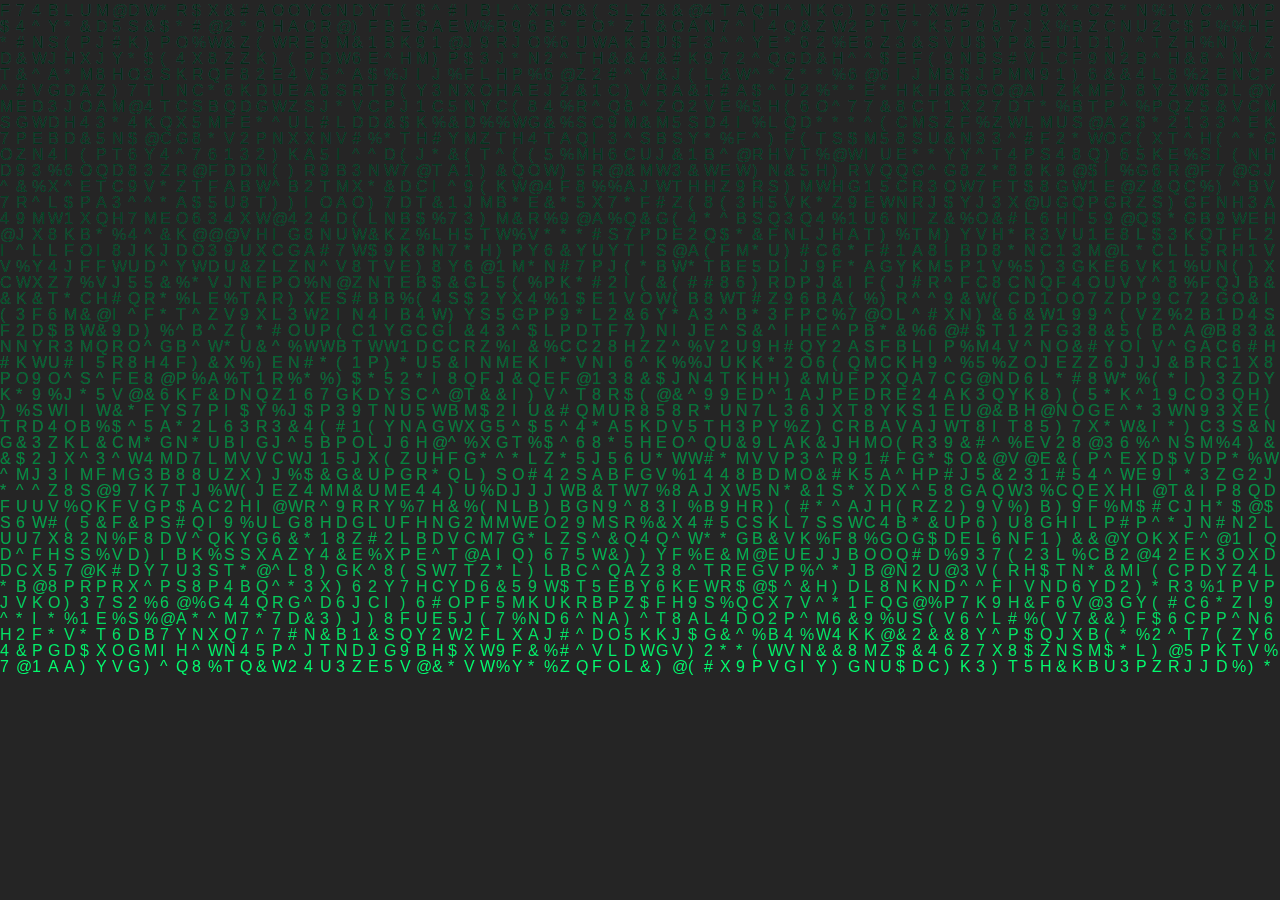
<file: chat.html>
<!DOCTYPE html>
<html lang="en">
<head>
    <meta charset="UTF-8">
    <meta name="viewport" content="width=device-width, initial-scale=1.0">
    <title>work in progress</title>
    <link rel="stylesheet" href="style-2.css">
    <link rel="stylesheet" href="jam.css">
    <link rel="icon" href="https://img.itch.zone/aW1nLzE2ODQ5NTgucG5n/original/OFp2Pk.png">
</head>
<body>
   <h1>work in progress</h1> 
   <div id="clock-container">
    <div id="clock"></div>
</div>
   <canvas id="matrix"></canvas>
   <script src="matrix.js"></script>
   <script src="script.js"></script>
</body>
</html>
</file>
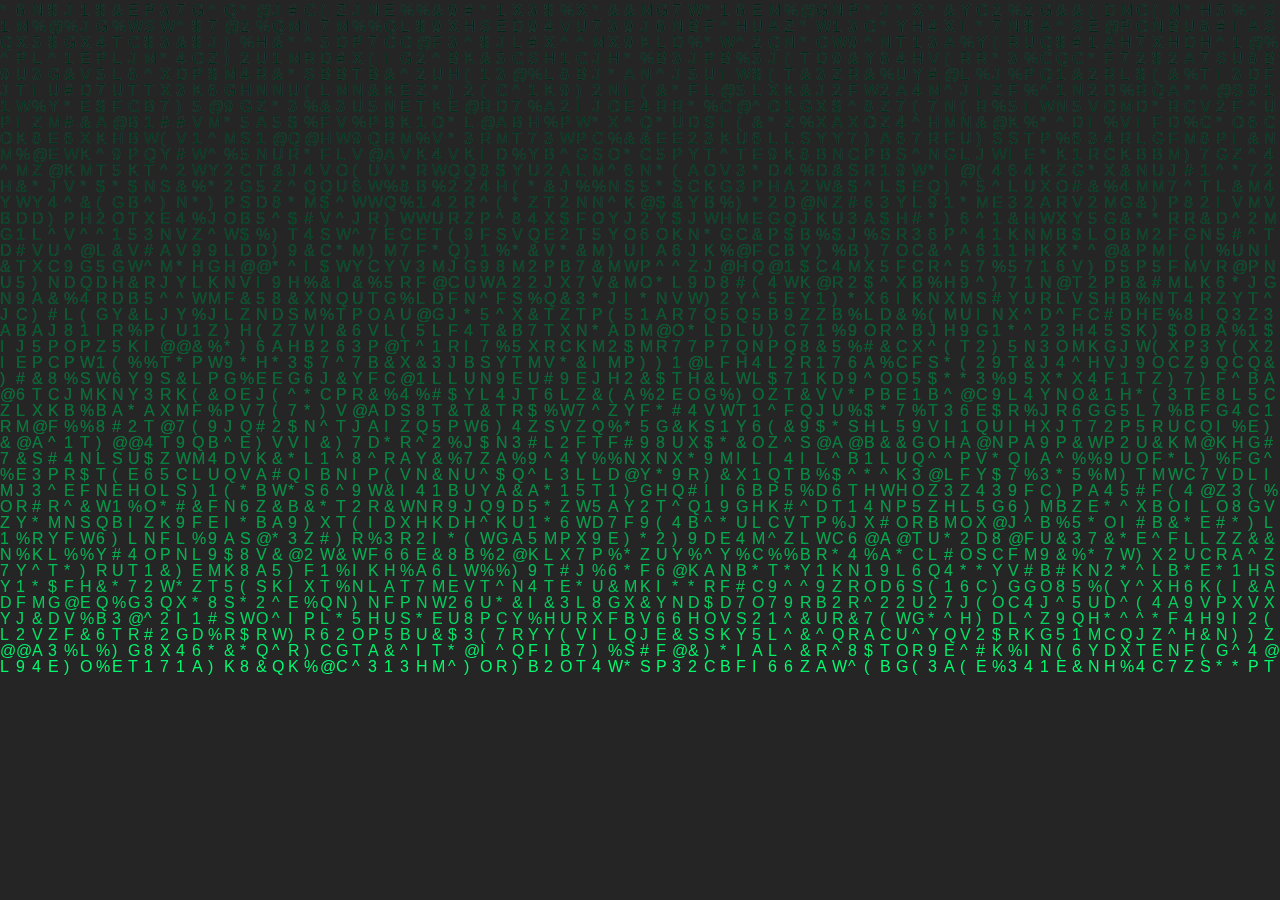
<file: daftar_siswa.html>
<!DOCTYPE html>
<html lang="en">
<head>
    <meta charset="UTF-8">
    <meta name="viewport" content="width=device-width, initial-scale=1.0">
    <title>Daftar Siswa</title>
    <link rel="stylesheet" href="style-1.css" />
    <link rel="stylesheet" href="jam.css" />
      <link rel="icon" href="https://img.itch.zone/aW1nLzE2ODQ5NTgucG5n/original/OFp2Pk.png" />
  </head>
  <body>
    <canvas id="matrix"></canvas>
    
    <h1>Daftar Siswa</h1>
    
    <div class="box-container">
      <p>Wali Kelas:</p>
      <a href="pak-luthfi.html">Pak Luthfi</a>

      <p>No Absen:</p>
      <ol>
        <li><a href="/kelas-rpl/daftar-siswa/alif.html">Alif Ismail</a></li>
        <li><a href="/kelas-rpl/daftar-siswa/cahya.html">cahya</a></li>
        <li><a href="/kelas-rpl/daftar-siswa/fauzan.html">fauzan</a></li>
        <li><a href="/kelas-rpl/daftar-siswa/fikri.html">fikriansyah</a></li>
        <li><a href="/kelas-rpl/daftar-siswa/hadi.html">hadi kusumah</a></li>
        <li><a href="/kelas-rpl/daftar-siswa/haechal.html">haechal</a></li>
        <li><a href="/kelas-rpl/daftar-siswa/dai.html">muhammad da'i</a></li>
        <li><a href="/kelas-rpl/daftar-siswa/sandika.html">rafli sandika</a></li>
        <li><a href="/kelas-rpl/daftar-siswa/septian.html">rafli septian</a></li>
        <li><a href="/kelas-rpl/daftar-siswa/raihan.html">raihan hadian</a></li>
        <li><a href="/kelas-rpl/daftar-siswa/ray.html">raysandra jurnaya</a></li>
        <li><a href="/kelas-rpl/daftar-siswa/satria.html">satria arsyaddava</a></li>
        <li><a href="/kelas-rpl/daftar-siswa/teguh.html">Teguh Chandra</a></li>
        <li><a href="/kelas-rpl/daftar-siswa/revan.html">revan</a></li>
      </ol>
    </div>
<div id="clock-container">
        <div id="clock"></div>
    </div>
    <script src="matrix.js"></script>
    <script src="script.js"></script>
  </body>
</html>
</file>
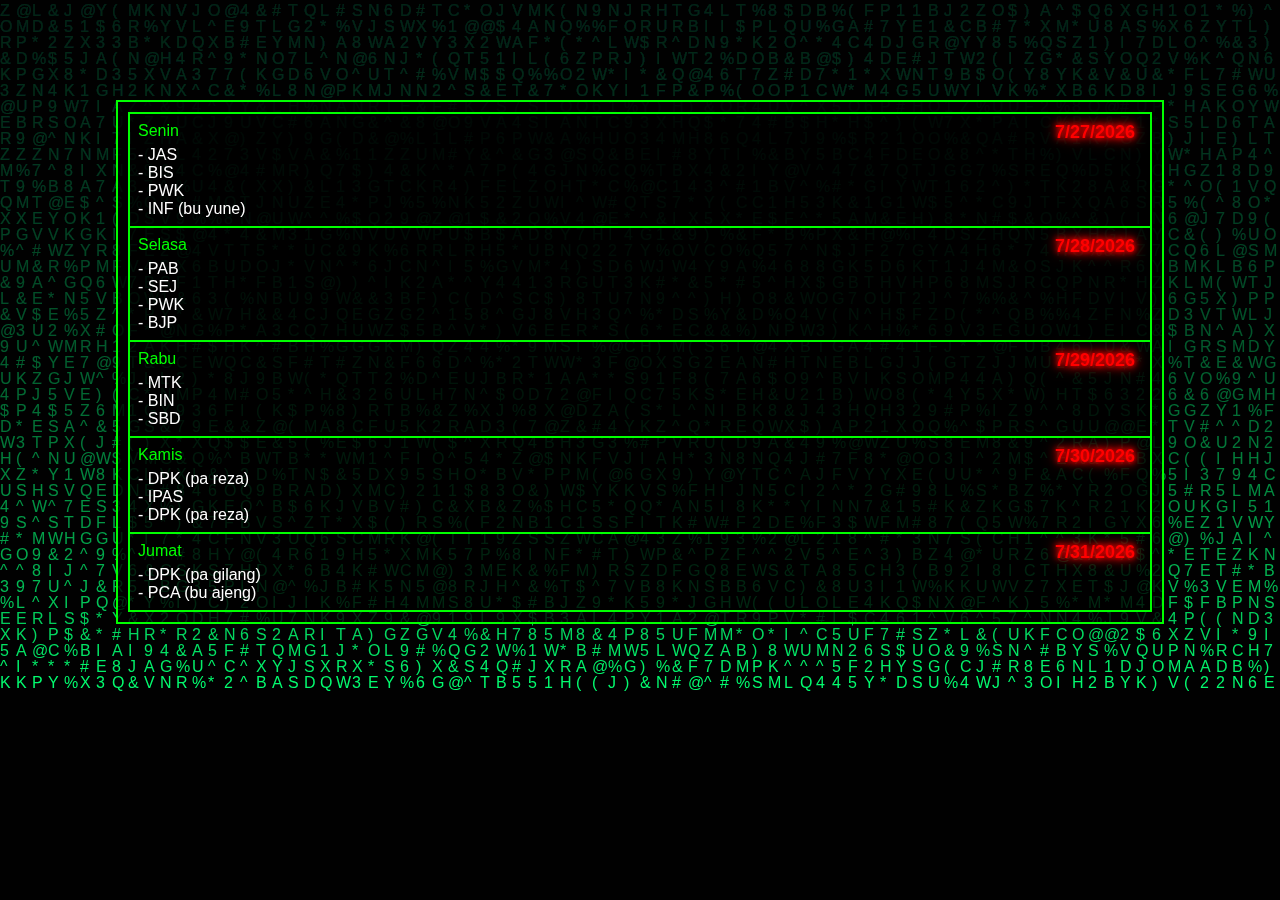
<file: jadwal.html>
<!DOCTYPE html>
<html lang="en">
<head>
    <meta charset="UTF-8">
    <meta name="viewport" content="width=device-width, initial-scale=1.0">
    <title>Jadwal Pelajaran</title>
    <link rel="stylesheet" href="jam.css">
    <link rel="stylesheet" href="jadwal.css">
    <link rel="icon" href="https://img.itch.zone/aW1nLzE2ODQ5NTgucG5n/original/OFp2Pk.png">
</head>
<body>
    <canvas id="matrix"></canvas>
    <div class="schedule-container">
        <table class="schedule-table">
            <tbody id="schedule-body">
                <tr>
                    <td class="monday">
                        <div class="day">Senin</div>
                        <div class="subjects">
                            - JAS<br>
                            - BIS<br>
                            - PWK<br>
                            - INF (bu yune)<br>
                        </div>
                        <div class="date" id="monday-date"></div>
                    </td>
                </tr>
                <tr>
                    <td class="tuesday">
                        <div class="day">Selasa</div>
                        <div class="subjects">
                            - PAB<br>
                            - SEJ<br>
                            - PWK<br>
                            - BJP
                        </div>
                        <div class="date" id="tuesday-date"></div>
                    </td>
                </tr>
                <tr>
                    <td class="wednesday">
                        <div class="day">Rabu</div>
                        <div class="subjects">
                            - MTK<br>
                            - BIN<br>
                            - SBD<br>
                        </div>
                        <div class="date" id="wednesday-date"></div>
                    </td>
                </tr>
                <tr>
                    <td class="thursday">
                        <div class="day">Kamis</div>
                        <div class="subjects">
                            - DPK (pa reza)<br>
                            - IPAS<br>
                            - DPK (pa reza)<br>
                        </div>
                        <div class="date" id="thursday-date"></div>
                    </td>
                </tr>
                <tr>
                    <td class="friday">
                        <div class="day">Jumat</div>
                        <div class="subjects">
                            - DPK (pa gilang)<br>
                            - PCA (bu ajeng)
                        </div>
                        <div class="date" id="friday-date"></div>
                    </td>
                </tr>
            </tbody>
        </table>
    </div>
    <div id="clock-container">
        <div id="clock"></div>
    </div>
    <script src="script.js"></script>
    <script src="jadwal.js"></script>
    <script src="matrix.js"></script>
</body>
</html>
</file>
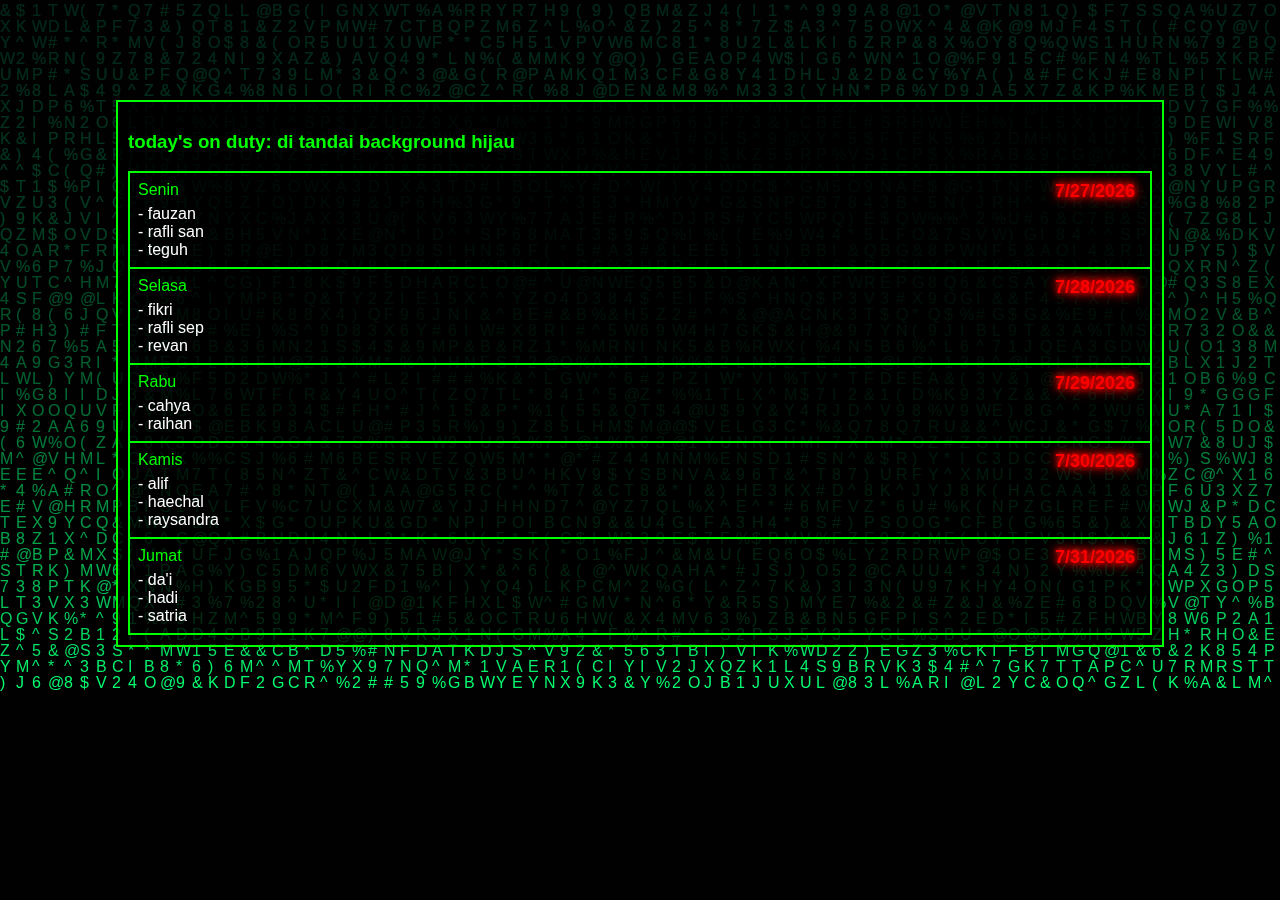
<file: piket.html>
<!DOCTYPE html>
<html lang="en">
<head>
    <meta charset="UTF-8">
    <meta name="viewport" content="width=device-width, initial-scale=1.0">
    <title>Jadwal Piket</title>
    <link rel="stylesheet" href="jam.css">
    <link rel="stylesheet" href="jadwal.css">
    <link rel="icon" href="https://img.itch.zone/aW1nLzE2ODQ5NTgucG5n/original/OFp2Pk.png">
</head>
<body>

    <canvas id="matrix"></canvas>
    <div class="schedule-container">  
      <h3> today's on duty: di tandai background hijau </h3>
        <table class="schedule-table">
            <tbody id="schedule-body">
                <tr>
                    <td class="monday">
                        <div class="day">Senin</div>
                        <div class="subjects">
                            - fauzan<br>
                            - rafli san<br>
                            - teguh<br>
                        </div>
                        <div class="date" id="monday-date"></div>
                    </td>
                </tr>
                <tr>
                    <td class="tuesday">
                        <div class="day">Selasa</div>
                        <div class="subjects">
                            - fikri<br>
                            - rafli sep<br>
                            - revan<br>
                        </div>
                        <div class="date" id="tuesday-date"></div>
                    </td>
                </tr>
                <tr>
                    <td class="wednesday">
                        <div class="day">Rabu</div>
                        <div class="subjects">
                            - cahya<br>
                            - raihan<br>
                        </div>
                        <div class="date" id="wednesday-date"></div>
                    </td>
                </tr>
                <tr>
                    <td class="thursday">
                        <div class="day">Kamis</div>
                        <div class="subjects">
                            - alif<br>
                            - haechal<br>
                            - raysandra<br>
                        </div>
                        <div class="date" id="thursday-date"></div>
                    </td>
                </tr>
                <tr>
                    <td class="friday">
                        <div class="day">Jumat</div>
                        <div class="subjects">
                            - da'i<br>
                            - hadi<br>
                            - satria
                        </div>
                        <div class="date" id="friday-date"></div>
                    </td>
                </tr>
            </tbody>
        </table>
    </div>
    <div id="clock-container">
        <div id="clock"></div>
    </div>
    <script src="script.js"></script>
    <script src="jadwal.js"></script>
    <script src="matrix.js"></script>
</body>
</html>
</file>
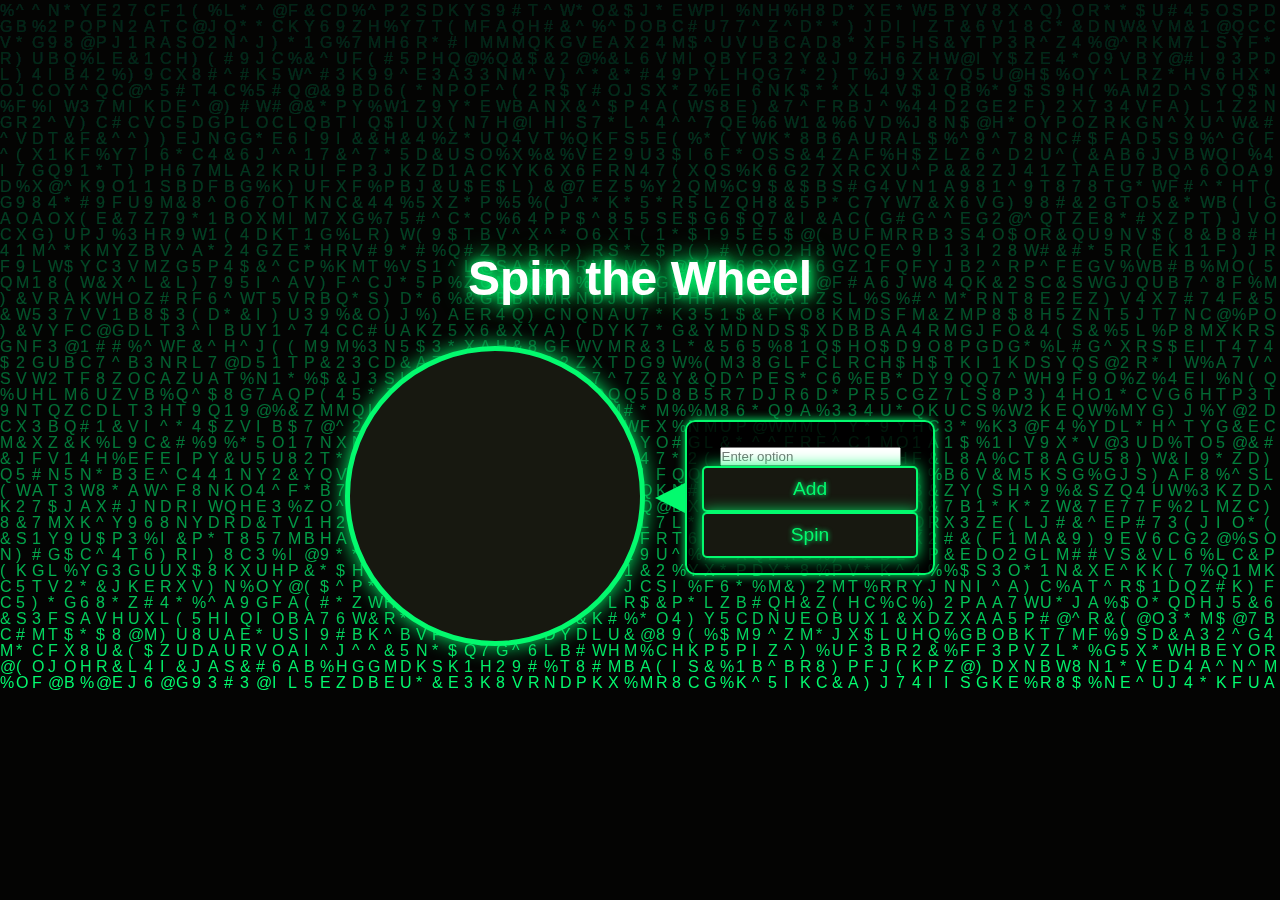
<file: spin.html>
<!DOCTYPE html>
<html lang="en">
<head>
    <meta charset="UTF-8">
    <meta name="viewport" content="width=device-width, initial-scale=1.0">
    <title>Spin the Wheel</title>
    <link rel="stylesheet" href="spin.css" />
    <link rel="stylesheet" href="jam.css" />
      <link rel="icon" href="https://img.itch.zone/aW1nLzE2ODQ5NTgucG5n/original/OFp2Pk.png" />
</head>
<body>
    <canvas id="matrix"></canvas>
    <h1>Spin the Wheel</h1>
    <div class="container">
        <div class="wheel-container">
            <canvas id="wheelCanvas" width="300" height="300"></canvas>
            <div class="pointer"></div>
        </div>
        <div class="input-section">
            <div id="inputList"></div>
            <input type="text" id="newInput" placeholder="Enter option">
            <button onclick="addInput()">Add</button>
            <button onclick="spinWheel()" id="spinButton">Spin</button>
        </div>
    </div>
    <div id="winnerModal" class="modal">
        <div class="modal-content">
            <h2>Winner:</h2>
            <p id="winnerText"></p>
            <button onclick="closeModal()">Close</button>
        </div>
    </div>
    <div id="clock-container">
        <div id="clock"></div>
    </div>
    <script src="spin.js"></script>
    <script src="matrix.js"></script>
    <script src="script.js"></script>
</body>
</html>
</file>
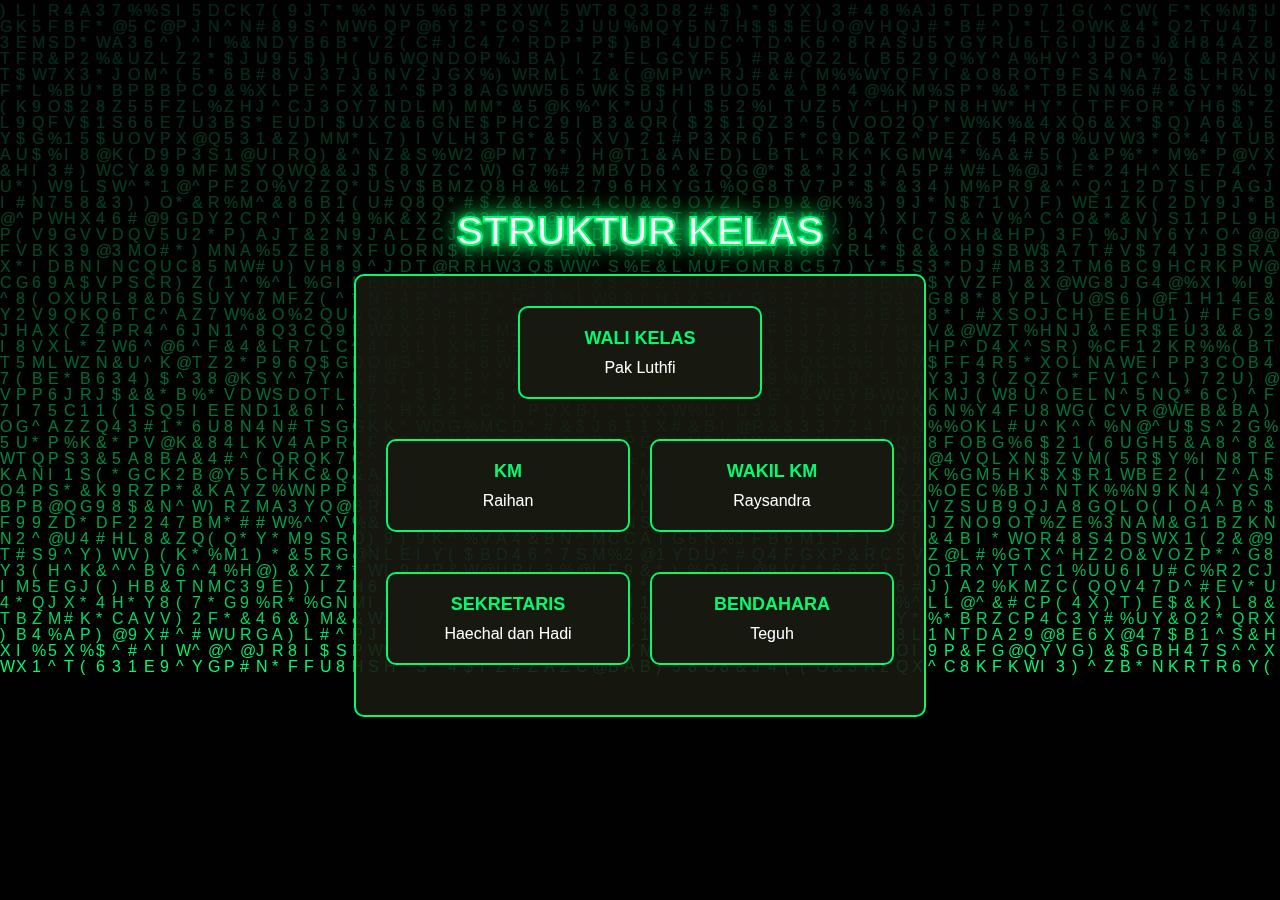
<file: struktur_kelas.html>
<!DOCTYPE html>
<html lang="en">
<head>
    <meta charset="UTF-8">
    <meta name="viewport" content="width=device-width, initial-scale=1.0">
    <title>Struktur Kelas</title>
    <link rel="stylesheet" href="style.css">
    <link rel="stylesheet" href="jam.css" />
    <link rel="icon" href="https://img.itch.zone/aW1nLzE2ODQ5NTgucG5n/original/OFp2Pk.png">
</head>
<body>
    <canvas id="matrix"></canvas>

    <h1>Struktur Kelas</h1>

    <div class="card-container">
        <div class="card-group wali-kelas">
            <div class="card">
                <h2>Wali Kelas</h2>
                <p>Pak Luthfi</p>
            </div>
        </div>
        <div class="card-group">
            <div class="card">
                <h2>KM</h2>
                <p>Raihan</p>
            </div>
            <div class="card">
                <h2>Wakil KM</h2>
                <p>Raysandra</p>
            </div>
        </div>
        <div class="card-group">
            <div class="card">
                <h2>Sekretaris</h2>
                <p>Haechal dan Hadi</p>
            </div>
            <div class="card">
                <h2>Bendahara</h2>
                <p>Teguh</p>
            </div>
        </div>
    </div>
<div id="clock-container">
        <div id="clock"></div>
    </div>
     <script src="script.js"></script>
    <script src="matrix.js"></script>
</body>
</html>
</file>
<file: style-2.css>
/* General styles */
* {
    margin: 0;
    padding: 0;
    box-sizing: border-box;
  }
  
  body {
    height: 100vh;
    display: flex;
    flex-direction: column;
    justify-content: center;
    align-items: center;
    font-family: 'Arial', sans-serif;
    color: #fff;
    text-align: center;
    overflow: hidden;
    position: relative;
    z-index: 1;
  }
  
  canvas {
    position: absolute;
    top: 0;
    left: 0;
    z-index: 0;
  }
  
  h1, img, .button-container {
    position: relative;
    z-index: 1;
  }
  
  h1 {
    font-size: 3em;
    margin-bottom: 20px;
    text-shadow: 0 0 10px #03fa6e, 0 0 20px #03fa6e, 0 0 30px #03fa6e;
    opacity: 0;
    animation: fadeIn 2s ease-in-out forwards;
  }
  
  img {
    width: 300px;
    height: auto;
    margin-bottom: 20px;
    border-radius: 10px;
    box-shadow: 0 0 20px #03fa6e;
    opacity: 0;
    animation: fadeIn 3s ease-in-out forwards 1s;
  }
  
  .button-container {
    display: flex; /* Flex display for desktop */
    flex-wrap: wrap; /* Allow wrapping to accommodate column layout on mobile */
    gap: 20px; /* Gap between buttons */
    opacity: 0;
    animation: slideIn 1s ease-out forwards 2.5s;
    justify-content: center; /* Center buttons horizontally */
    width: 80%; /* Adjust width as needed */
  }
  
  button {
    background-color: #171810;
    border: 2px solid #03fa6e;
    color: #03fa6e;
    font-size: 1.2em;
    padding: 10px 20px;
    cursor: pointer;
    border-radius: 5px;
    text-shadow: 0 0 5px #03fa6e;
    box-shadow: 0 0 15px #03fa6e;
    transition: 0.3s ease;
    width: 200px; /* Fixed width for buttons on desktop */
  }
  
  button:hover {
    background-color: #03fa6e;
    color: #171810;
    box-shadow: 0 0 25px #03fa6e, 0 0 35px #03fa6e, 0 0 45px #03fa6e;
  }
  
  button:focus {
    outline: none;
  }
  
  /* Animations */
  @keyframes fadeIn {
    0% {
      opacity: 0;
    }
    100% {
      opacity: 1;
    }
  }
  
  @keyframes slideIn {
    0% {
      transform: translateY(30px);
      opacity: 0;
    }
    100% {
      transform: translateY(0);
      opacity: 1;
    }
  }
  
  /* Responsive design for mobile devices */
  @media screen and (max-width: 600px) {
    .button-container {
      flex-direction: row; /* Use row layout to fit two columns */
      flex-wrap: wrap; /* Allow wrapping to create rows */
      gap: 10px; /* Reduced gap for mobile */
      width: 100%; /* Full width for mobile */
    }
  
    button {
      width: calc(50% - 10px); /* Adjust button width to fit two columns with gap */
      font-size: 0.9em; /* Adjust font size for mobile */
      padding: 8px 15px; /* Adjust padding for mobile */
    }
  }
</file>
<file: jam.css>
#clock-container {
    position: fixed;
    top: 10px;
    right: 10px;
    z-index: 100;
    opacity: 0;
    animation: fadeIn 2s ease-in-out forwards 2s;
    padding: 10px 20px;
    background: transparent; /* Transparent background */
    border-radius: 10px;
    box-shadow: 0 0 20px rgba(0, 255, 0, 0.5);
}

#clock {
    font-size: 2rem;
    background: linear-gradient(90deg, #03fa6e, #00ff00, #03fa6e);
    background-size: 200% 200%;
    color: transparent;
    background-clip: text;
    -webkit-background-clip: text;
    animation: gradientShift 3s linear infinite;
    border: 2px solid transparent;
    border-radius: 10px;
    text-shadow: 0 0 10px #03fa6e, 0 0 20px #03fa6e;
    cursor: pointer;
    white-space: nowrap;
}

/* Neon flicker effect */
@keyframes neon-flicker {
    0%, 100% {
        text-shadow: 0 0 15px #03fa6e, 0 0 20px #00ff00;
    }
    50% {
        text-shadow: 0 0 25px #03fa6e, 0 0 30px #00ff00;
    }
}

/* Gradient animation from left to right */
@keyframes gradientShift {
    0% {
        background-position: 0% 50%;
    }
    100% {
        background-position: 100% 50%;
    }
}

/* Fade-in effect */
@keyframes fadeIn {
    0% {
        opacity: 0;
    }
    100% {
        opacity: 1;
    }
}
</file>
<file: style-1.css>
* {
    margin: 0;
    padding: 0;
    box-sizing: border-box;
  }
  
  body {
    height: 100vh;
    display: flex;
    flex-direction: column;
    justify-content: center;
    align-items: center;
    font-family: 'Arial', sans-serif;
    color: #fff;
    text-align: center;
    overflow: hidden;
    position: relative;
    z-index: 1;
  }
  
  canvas {
    position: absolute;
    top: 0;
    left: 0;
    z-index: 0;
  }
  
  h1, .box-container {
    position: relative;
    z-index: 1;
  }
  
  h1 {
    font-size: 3em;
    margin-bottom: 20px;
    text-shadow: 0 0 10px #03fa6e, 0 0 20px #03fa6e, 0 0 30px #03fa6e;
    opacity: 0;
    animation: fadeIn 2s ease-in-out forwards;
  }
  
  .box-container {
    background-color: rgba(23, 24, 16, 0.8);
    padding: 20px;
    border-radius: 10px;
    box-shadow: 0 0 15px #03fa6e;
    width: 300px;
    text-align: left;
    opacity: 0;
    animation: fadeIn 3s ease-in-out forwards 1s;
  }
  
  .box-container p {
    font-size: 1.2em;
    margin-bottom: 10px;
  }
  
  .box-container ol {
    list-style-type: decimal;
    padding-left: 20px;
  }
  
  .box-container a {
    color: #03fa6e;
    text-decoration: none;
    transition: color 0.3s;
  }
  
  .box-container a:hover {
    color: #00ffab;
  }
  
  /* Animations */
  @keyframes fadeIn {
    0% {
      opacity: 0;
    }
    100% {
      opacity: 1;
    }
  }
</file>
<file: jadwal.css>
body {
    font-family: 'Arial', sans-serif;
    background-color: black;
    color: #00FF00;
    margin: 0;
    overflow: hidden; /* Prevent scrolling */
}

canvas#matrix {
    position: fixed;
    top: 0;
    left: 0;
    z-index: -1;
    width: 100%;
    height: 100%;
}

.schedule-container {
    margin: 100px auto 50px;  /* Adjusted top margin to push down the container */
    padding: 10px;      /* Adjusted padding */
    border: 2px solid #00FF00;
    width: 80%;         /* Reduced width slightly */
    background-color: rgba(0, 0, 0, 0.8); /* Semi-transparent background */
    position: relative;
    z-index: 1;
}

.schedule-table {
    width: 100%;
    border-collapse: collapse;
    background-color: transparent; /* Set table background to transparent */
}

.schedule-table td {
    padding: 8px;  /* Adjusted padding */
    border: 2px solid #00FF00;
    position: relative;
    color: white;
    text-shadow: 2px 2px 4px #000000; /* Outline effect */
    font-size: 12px;  /* Reduced font size */
}

.schedule-table .day {
    font-size: 16px;  /* Reduced font size */
    margin-bottom: 6px;
    color: #00FF00;
    text-shadow: 2px 2px 4px #000000; /* Outline effect */
}

.schedule-table .subjects {
    color: white;
    text-shadow: 2px 2px 4px #000000; /* Outline effect */
    font-size: 14px;  /* Default font size for subjects */
}

.schedule-table .date {
    position: absolute;
    top: 6px;
    right: 10px;
    font-family: 'Verdana', sans-serif;  /* Simple, readable font */
    color: #FF0000;  /* Neon red color */
    font-weight: bold;
    font-size: 18px;  /* Increased font size for better readability */
    text-shadow: 0 0 5px #FF0000, 0 0 10px #FF0000, 0 0 15px #FF0000; /* Neon glow effect */
    padding: 2px 5px;  /* Padding around the text */
    border-radius: 3px;  /* Subtle rounded corners */
    background-color: transparent;  /* Transparent background */
}

.current-day {
    background-color: rgba(0, 255, 0, 0.3);
    border: 2px solid red;
}

/* Responsive design for smaller devices */
@media screen and (max-width: 600px) {
    .schedule-container {
        width: 90%;
        padding: 8px;
    }

    .schedule-table td {
        padding: 6px;
        font-size: 10px;
    }

    .schedule-table .day {
        font-size: 14px;
    }

    .schedule-table .subjects {
        font-size: 12px;  /* Smaller font size for mobile */
    }

    .schedule-table .date {
        top: 4px;
        right: 8px;
        font-size: 10px;
    }
}

/* Larger font size for subjects on desktop */
@media screen and (min-width: 601px) {
    .schedule-table .subjects {
        font-size: 16px;  /* Larger font size for desktop */
    }
}
</file>
<file: spin.css>
/* General styles */
* {
    margin: 0;
    padding: 0;
    box-sizing: border-box;
}

body {
    height: 100vh;
    display: flex;
    flex-direction: column;
    justify-content: center;
    align-items: center;
    font-family: 'Arial', sans-serif;
    color: #fff;
    text-align: center;
    overflow: hidden;
    position: relative;
    background-color: #171810;
}

/* Background matrix effect */
#matrix {
    position: fixed;
    top: 0;
    left: 0;
    width: 100%;
    height: 100%;
    z-index: -1;
}

/* Title styling */
h1 {
    font-size: 3em;
    margin-bottom: 20px;
    text-shadow: 0 0 10px #03fa6e, 0 0 20px #03fa6e, 0 0 30px #03fa6e;
}

/* Container for wheel and input */
.container {
    display: flex;
    flex-direction: row;
    justify-content: center;
    align-items: center;
    gap: 40px;
    margin-top: 20px;
}

/* Wheel container */
.wheel-container {
    position: relative;
}

/* Wheel canvas */
#wheelCanvas {
    width: 300px;
    height: 300px;
    transform-origin: center;
    transition: transform 3s ease-out;
    background-color: #171810;
    border-radius: 50%;
    border: 5px solid #03fa6e;
    box-shadow: 0 0 20px #03fa6e;
    aspect-ratio: 1 / 1;
    width: min(80vw, 300px); /* Keep max width as 300px */
    height: min(80vw, 300px); /* Keep it a square */
    aspect-ratio: 1 / 1;  /* Ensure it's always a perfect circle */
    border-radius: 50%;
}



/* Pointer triangle */
.pointer {
    width: 0;
    height: 0;
    border-top: 15px solid transparent;
    border-bottom: 15px solid transparent;
    border-right: 30px solid #03fa6e;
    position: absolute;
    top: 50%;
    right: -40px;
    transform: translateY(-50%);
    z-index: 10;
}

/* Input section */
.input-section {
    background: rgba(0, 0, 0, 0.8);
    padding: 15px;
    border-radius: 10px;
    border: 2px solid #03fa6e;
    box-shadow: 0 0 10px #03fa6e;
    text-align: center;
    width: 250px;
}

#inputList {
    margin-bottom: 10px;
    color: #03fa6e;
}

/* Buttons */
.button-container {
    display: flex;
    flex-wrap: wrap;
    gap: 20px;
    justify-content: center;
    width: 100%;
}

button {
    background-color: #171810;
    border: 2px solid #03fa6e;
    color: #03fa6e;
    font-size: 1.2em;
    padding: 10px 20px;
    cursor: pointer;
    border-radius: 5px;
    text-shadow: 0 0 5px #03fa6e;
    box-shadow: 0 0 15px #03fa6e;
    transition: 0.3s ease;
    width: 200px;
}

button:hover {
    background-color: #03fa6e;
    color: #171810;
    box-shadow: 0 0 25px #03fa6e, 0 0 35px #03fa6e, 0 0 45px #03fa6e;
}

/* Modal Styling */
.modal {
    display: none;
    position: fixed;
    top: 50%;
    left: 50%;
    transform: translate(-50%, -50%);
    background-color: rgba(23, 24, 16, 0.95);
    color: #03fa6e;
    padding: 20px;
    border-radius: 10px;
    box-shadow: 0 0 20px #03fa6e;
    text-align: center;
    z-index: 1000;
    width: 300px;
    animation: fadeIn 0.5s ease-in-out;
}

.modal-content h2 {
    text-shadow: 0 0 10px #03fa6e, 0 0 20px #03fa6e;
}

.modal-content p {
    font-size: 1.5em;
    margin: 10px 0;
    font-weight: bold;
}

.modal-content button {
    background-color: #171810;
    border: 2px solid #03fa6e;
    color: #03fa6e;
    padding: 10px 20px;
    border-radius: 5px;
    cursor: pointer;
    text-shadow: 0 0 5px #03fa6e;
    transition: 0.3s ease;
}

.modal-content button:hover {
    background-color: #03fa6e;
    color: #171810;
    box-shadow: 0 0 25px #03fa6e, 0 0 35px #03fa6e, 0 0 45px #03fa6e;
}

/* 🔹 Mobile Responsiveness */
@media screen and (max-width: 768px) {
    .container {
        flex-direction: column;
        gap: 20px;
        text-align: center;
    }

    #wheelCanvas {
        width: 250px;
        height: 250px;
    }

    .pointer {
    right: -30px;
    top: 50%;
    transform: translateY(-50%);
    border-right: 30px solid #03fa6e; /* Restore correct pointer size */
}

    }

    .input-section {
        width: 90%;
        max-width: 250px;
    }

    button {
        width: 100%;
    }
}
</file>
<file: style.css>
body {
    font-family: 'Arial', sans-serif;
    margin: 0;
    padding: 0;
    height: 100vh;
    display: flex;
    justify-content: center;
    align-items: center;
    background: #000; /* Fallback background */
    overflow: hidden;
    position: relative;
    flex-direction: column;
}

#matrix {
    position: fixed;
    top: 0;
    left: 0;
    width: 100%;
    height: 100%;
    z-index: -1;
}

h1 {
    font-size: 40px;
    color: #ffffff;
    text-align: center;
    margin-bottom: 20px;
    text-transform: uppercase;
    text-shadow: 0 0 10px #03fa6e, 0 0 20px #03fa6e, 0 0 30px #03fa6e;
    -webkit-text-stroke: 2px #03fa6e; /* Outline in green */
}

.card-container {
    display: flex;
    flex-direction: column;
    align-items: center;
    border: 2px solid #03fa6e;
    padding: 20px;
    border-radius: 10px;
    max-width: 700px;
    background-color: rgba(23, 24, 16, 0.9); /* Semi-transparent background */
    z-index: 1;
}

.card-group {
    display: flex;
    justify-content: space-between;
    width: 100%;
    margin-bottom: 20px;
    flex-wrap: wrap; /* Allow cards to wrap to the next line on smaller screens */
}

.card {
    background-color: #171810;
    border: 2px solid #03fa6e;
    border-radius: 10px;
    padding: 20px;
    width: 200px;
    text-align: center;
    transition: transform 0.3s ease, box-shadow 0.3s ease;
    margin: 10px; /* Add margin for spacing when cards wrap */
}

.card:hover {
    transform: translateY(-10px);
    box-shadow: 0 10px 20px rgba(3, 250, 110, 0.5);
}

.card h2 {
    margin: 0 0 10px;
    font-size: 18px;
    color: #03fa6e;
    text-transform: uppercase;
}

.card p {
    margin: 0;
    font-size: 16px;
    color: #ffffff;
}

/* Center the Wali Kelas card */
.card-group.wali-kelas {
    justify-content: center;
}

/* Responsive design for Android and smaller devices */
@media screen and (max-width: 600px) {
    h1 {
        font-size: 30px; /* Reduce heading size */
    }

    .card-container {
        padding: 15px;
        max-width: 90%; /* Reduce container width */
    }

    .card {
        width: 100%; /* Make cards take full width */
        padding: 15px; /* Reduce padding */
    }

    .card h2 {
        font-size: 16px; /* Reduce font size */
    }

    .card p {
        font-size: 14px; /* Reduce font size */
    }
}
</file>
